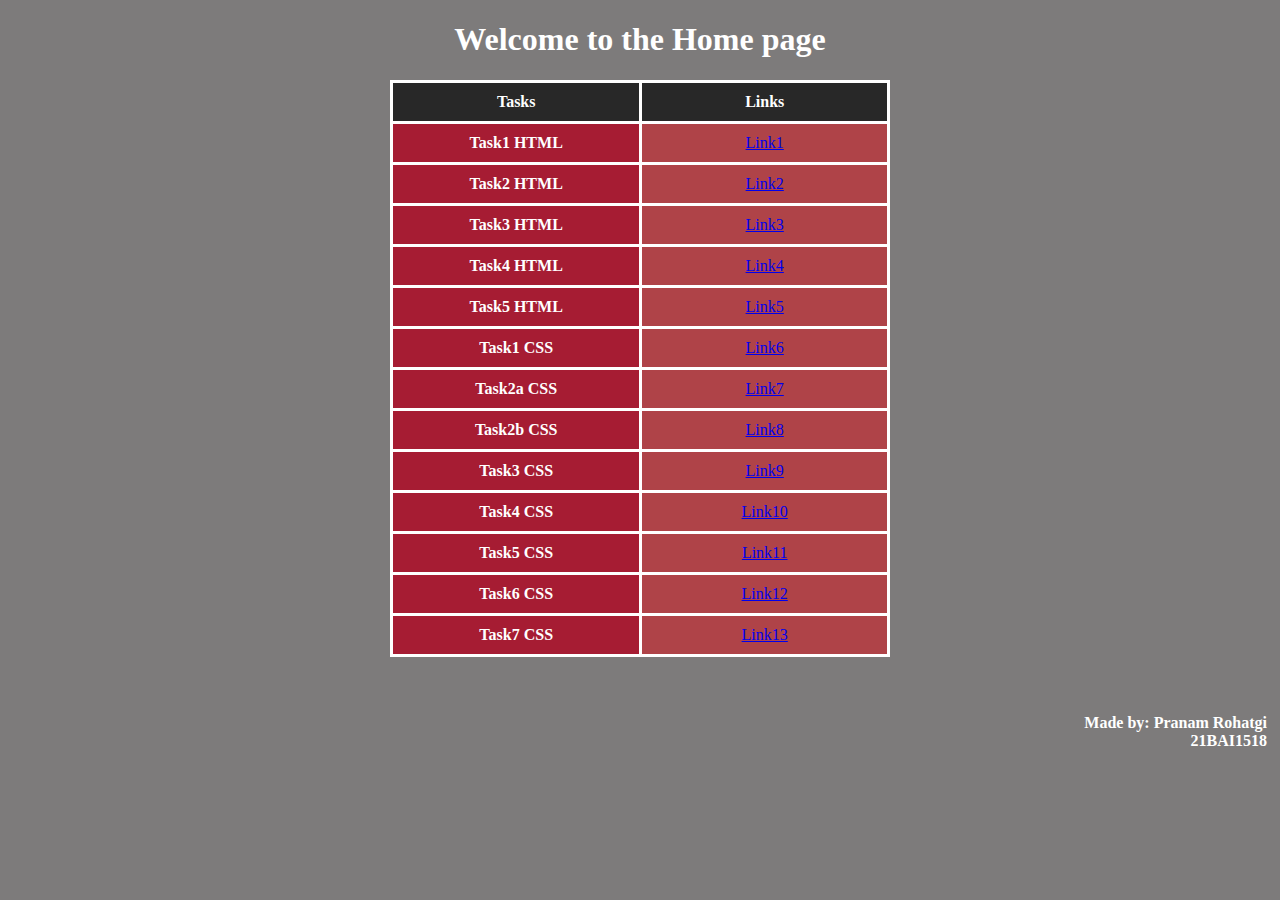
<file: index.html>
<!DOCTYPE html>
<html>
    <head>
        
        <style>
            body{
                background-color: rgb(125, 123, 123);
                color: white !important;
            }
            th{
                padding-right: 25px;
            }
            table, th, td{
                border: 3px solid white;
                border-collapse: collapse;
                padding: 10px;
                margin: 5px;
                width: 500px;
                background-color: #A61C33;
            }
            td{
                text-align: center;
            }
            
            th:nth-child(even), td:nth-child(even){
                background-color: #AF4348;
            }
            
        </style>
    </head>

    <body>
        <center>
            <h1>Welcome to the Home page</h1>
            <table>
                <tr>
                    <th style="background-color: #282828;">Tasks</th>
                    <th style="background-color: #282828;">Links</th>
                </tr>

                <tr>
                    <th>Task1 HTML</th>
                    <td><a href="task1.html">Link1</a></td>
                </tr>

                <tr>
                    <th>Task2 HTML</th>
                    <td><a href="task02.html">Link2</a></td>
                </tr>

                <tr>
                    <th>Task3 HTML</th>
                    <td><a href="task3.html">Link3</a></td>
                </tr>

                <tr>
                    <th>Task4 HTML</th>
                    <td><a href="task4.html">Link4</a></td>
                </tr>

                <tr>
                    <th>Task5 HTML</th>
                    <td><a href="task5.html">Link5</a></td>
                </tr>

                <tr>
                    <th>Task1 CSS</th>
                    <td><a href="task6.html">Link6</a></td>
                </tr>

                <tr>
                    <th>Task2a CSS</th>
                    <td><a href="task2/vertical nav bar/main.html">Link7</a></td>
                </tr>

                <tr>
                    <th>Task2b CSS</th>
                    <td><a href="task2/horizontal navigation bar/main.html">Link8</a></td>
                </tr>

                <tr>
                    <th>Task3 CSS</th>
                    <td><a href="task2/styling table/main.html">Link9</a></td>
                </tr>

                <tr>
                    <th>Task4 CSS</th>
                    <td><a href="task2/side nav/main.html">Link10</a></td>
                </tr>

                <tr>
                    <th>Task5 CSS</th>
                    <td><a href="task2/first styled/main.html">Link11</a></td>
                </tr>

                <tr>
                    <th>Task6 CSS</th>
                    <td><a href="task2/user%20login/main.html">Link12</a></td>
                </tr>

                <tr>
                    <th>Task7 CSS</th>
                    <td><a href="task2/form%20fill/main.html">Link13</a></td>
                </tr>

            </table>
        </center>
        <br/>
        <br/>
        <p style="text-align: right; padding-right: 5px;"><b>Made by: Pranam Rohatgi <br/> 21BAI1518</b>
                    
        </p>
    </body>
</html>
</file>
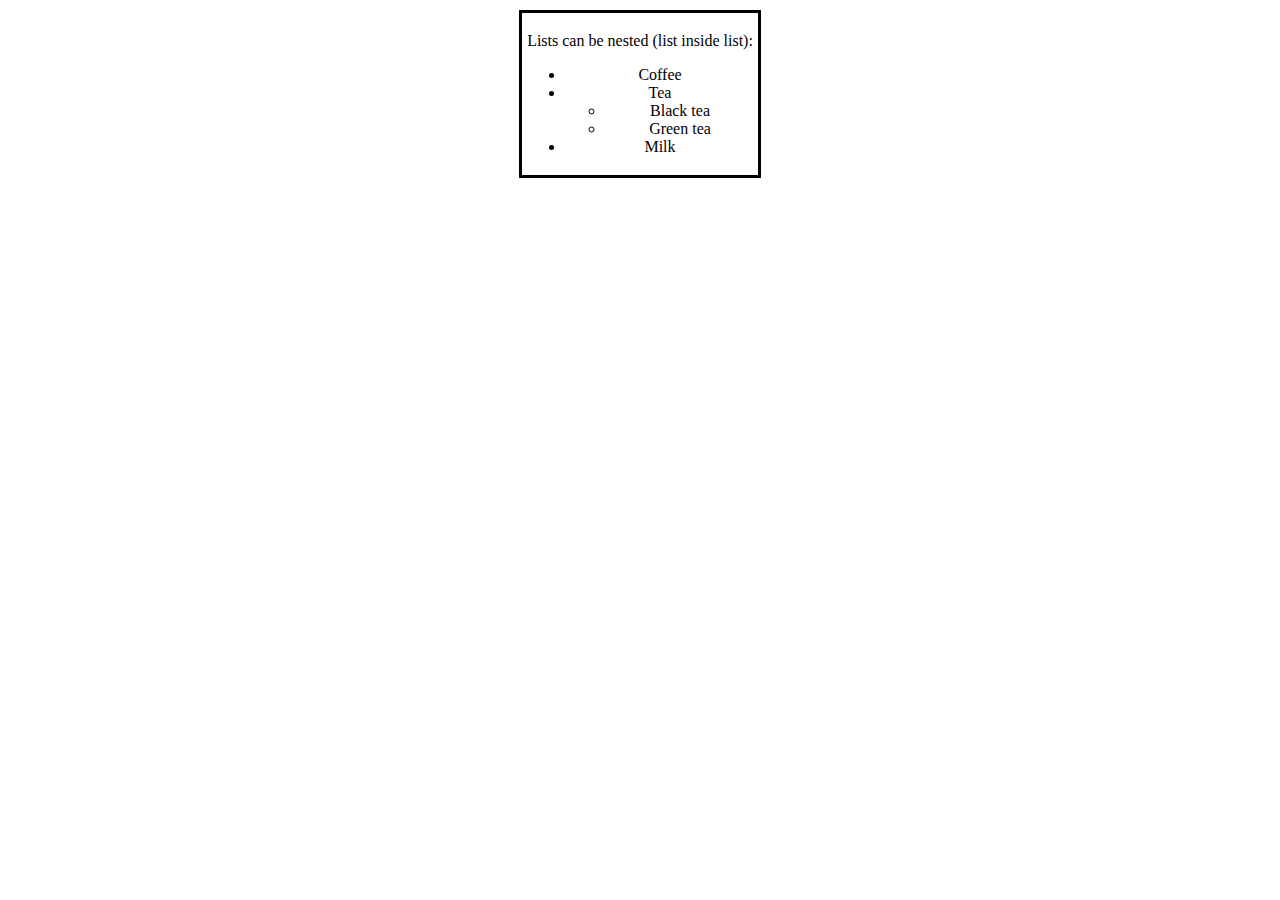
<file: task02.html>
<!DOCTYPE html>
<html>
    <head>
        <style>
        #box{
            width: 230px;
            padding: 3px;
            margin: 10px;
            border: solid;
        }
        </style>
    </head>
    <body>
        <center>
        <div id="box">
            <p>Lists can be nested (list inside list):</p>
        
            <ul>
                <li>Coffee</li>
                <li>Tea
                <ul>
                    <li>Black tea</li>
                    <li>Green tea</li>
                </ul>
                </li>
                <li>Milk</li>
            </ul>
        </div>
        </center>
    

    </body>
</html>
</file>
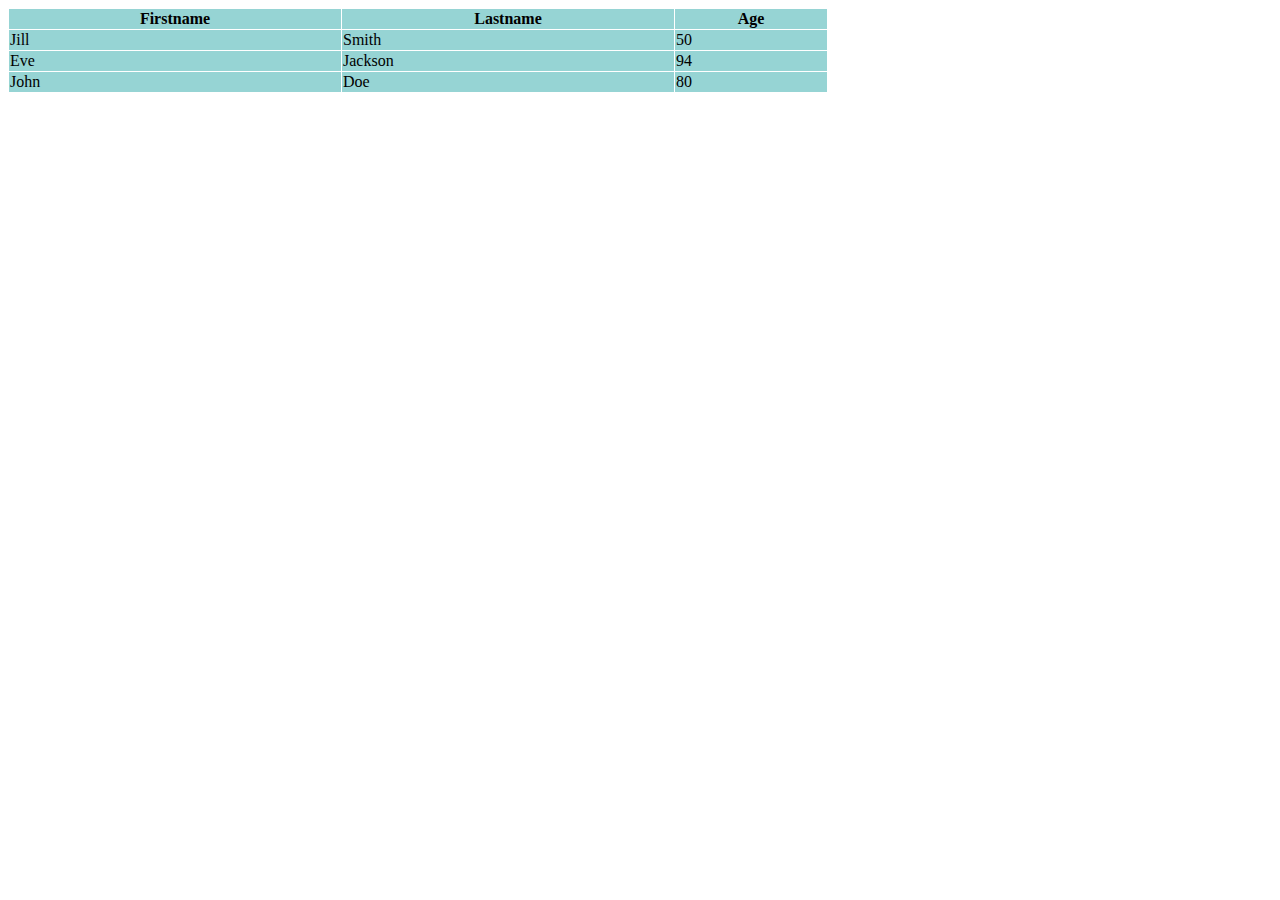
<file: task1.html>
<!DOCTYPE html>
<html>
    <head>
        <style>
            table, th, td {
                border: 1px solid white;
                border-collapse: collapse;
            }
            th, td {
                background-color: #96D4D4;
            }
        </style>
    </head>

    <body>
        <table>
            <tr>
                <th style="width: 330px;">Firstname</th>
                <th style="width: 330px;">Lastname</th>
                <th style="width: 150px;">Age</th>
            </tr>
            <tr>
                <td>Jill</td>
                <td>Smith</td>
                <td>50</td>
            </tr>
            <tr>
                <td>Eve</td>
                <td>Jackson</td>
                <td>94</td>
            </tr>
            <tr>
                <td>John</td>
                <td>Doe</td>
                <td>80</td>
            </tr>
        </table>

    </body>
</html>
</file>
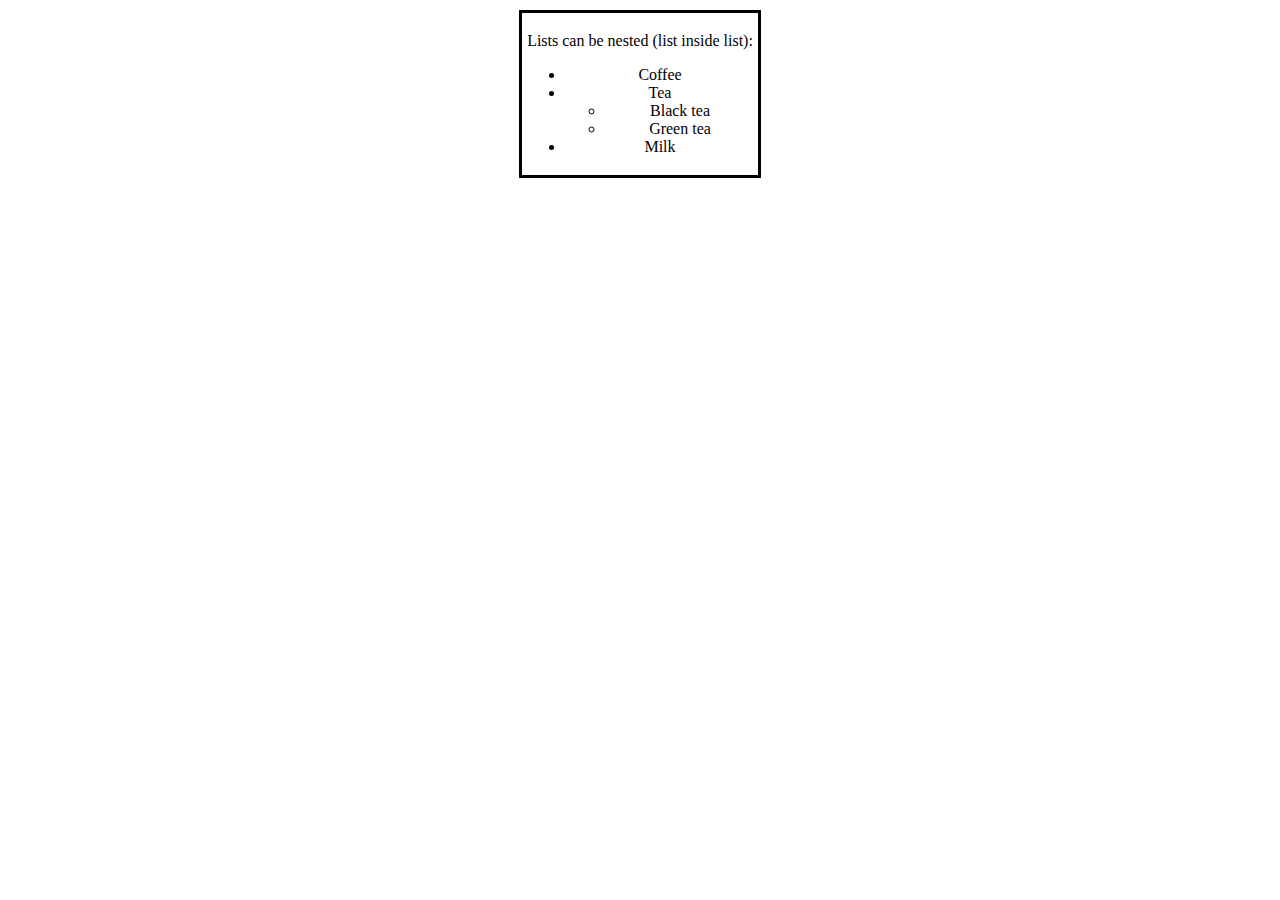
<file: task2.html>
<!DOCTYPE html>
<html>
    <head>
        <style>
        #box{
            width: 230px;
            padding: 3px;
            margin: 10px;
            border: solid;
        }
        </style>
    </head>
    <body>
        <center>
        <div id="box">
            <p>Lists can be nested (list inside list):</p>
        
            <ul>
                <li>Coffee</li>
                <li>Tea
                <ul>
                    <li>Black tea</li>
                    <li>Green tea</li>
                </ul>
                </li>
                <li>Milk</li>
            </ul>
        </div>
        </center>
    

    </body>
</html>
</file>
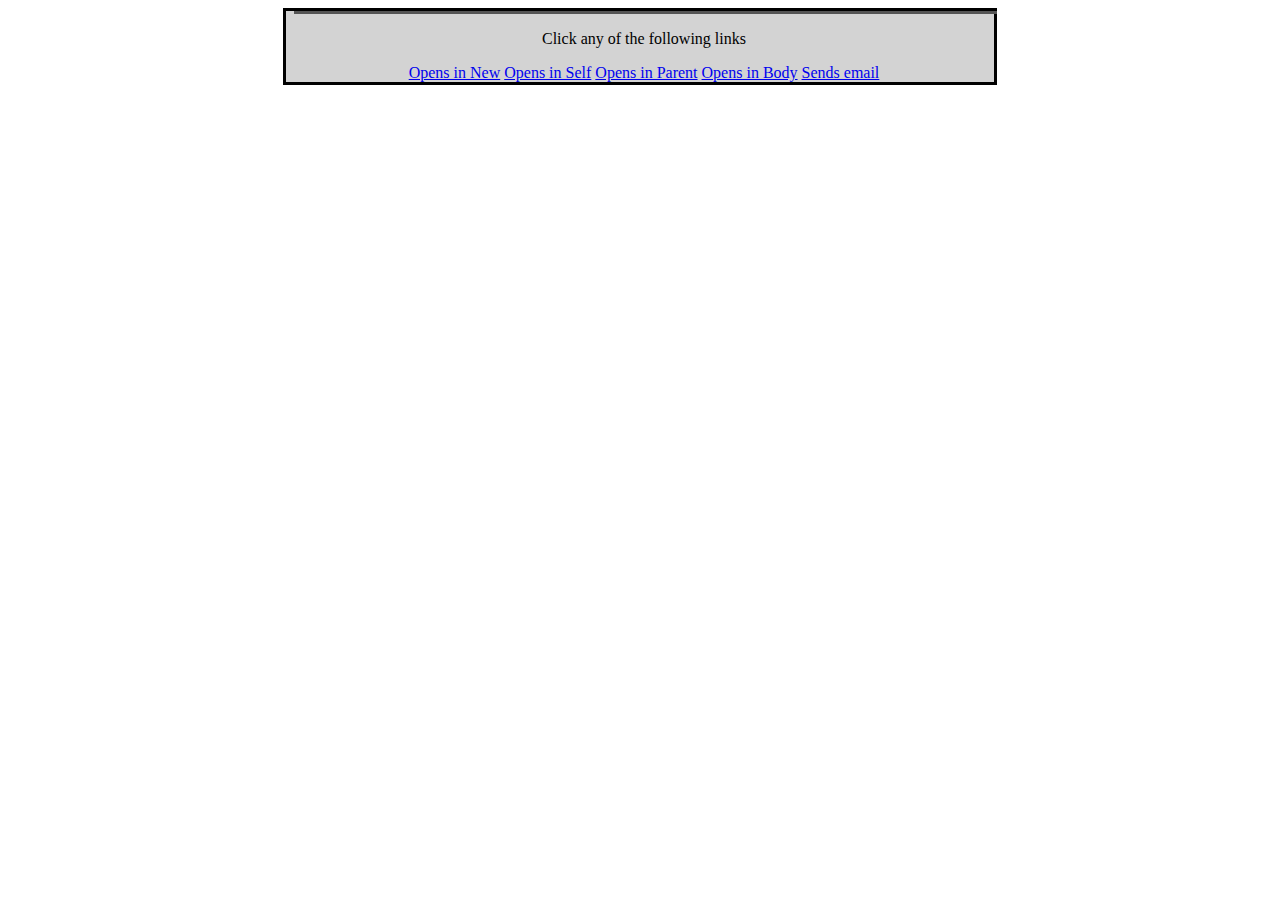
<file: task3.html>
<!DOCTYPE html>
<html>
    <head>
        <style>
            #box{
                border: inset;
                border-top: 10px;
                border-left: 0px;
                width: 700px;
                border-color: black;
            }
            #re{
                border: solid;
                padding-left: 8px;
                width: 700px;
                background-color: lightgray;
            }
        </style>
    </head>
    <body> 
        <center> 
            <div id="re">
                <div class="background-color: gray" id="box" background-color="lightgray"></div>
                    <p> Click any of the following links</p>

                    <a href="#" target="_blank">Opens in New</a>
                    <a href="#" target="_self">Opens in Self</a>
                    <a href="#" target="_parent">Opens in Parent</a>
                    <a href="#" target="_top">Opens in Body</a>
                    <a href="mailto:someone@example.com">Sends email</a>
                </div>
            </div> 
        </center>
    </body>
</html>
</file>
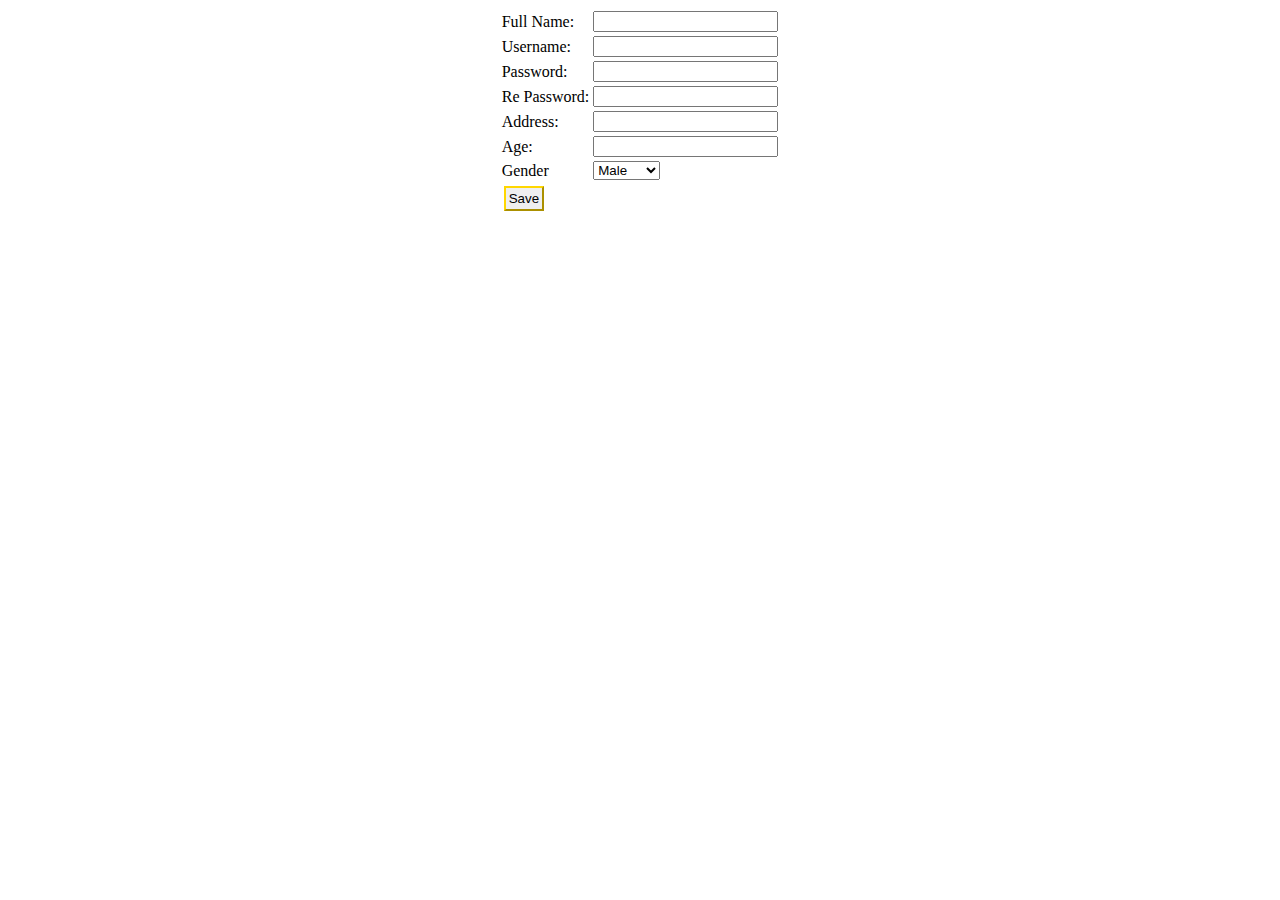
<file: task4.html>
<!DOCTYPE html>
<html>
    <head>
        <style>
            .btn{
                border-color: gold;
                margin: 2px;
                padding: 3px;
            }
        </style>
    </head>

    <body>
        <center>
            <form class="form  mx-auto" style="max-width: 35%; border-radius: 15px;">
                <table>
                    <tr>
                        <td><label class="form-label me-5">Full Name:</label></td>
                        <td><input class="form-control rounded" type="text" required/></td>
                    </tr>

                    <tr>
                        <td><label class="form-label me-5">Username:</label></td>
                        <td><input class="form-control rounded" type="text" required/></td>
                    </tr>

                    <tr>
                        <td><label class="form-label me-5">Password:</label></td>
                        <td><input class="form-control rounded" type="password" required/></td>
                    </tr>

                    <tr>
                        <td><label class="form-label me-5">Re Password:</label></td>
                        <td><input class="form-control rounded" type="password" required/></td>
                    </tr>

                    <tr>
                        <td><label class="form-label me-5">Address:</label></td>
                        <td><input class="form-control rounded" type="text" required/></td>
                    </tr>
                    
                    <tr>
                        <td><label class="form-label me-5">Age:</label></td>
                        <td><input class="form-control rounded" type="number" required></td>
                    </tr>

                    <tr>
                        <td><label class="form-label me-5">Gender</label></td>
                        <td>
                            <select class="form-select">
                                <option>Male</option>
                                <option>Female</option>
                                <option>Other</option>
                            </select>
                        </td>
                    </tr>

                    <div id="tt">
                        <tr>
                        <td colspan="2" class="text-center">
                            <button id="bt" class="btn btn-primary" type="submit">Save</button>
                        </td>
                        </tr>
                    </div>
                    
                </table>
            </form>   
        </center>
    </body>
</html>
</file>
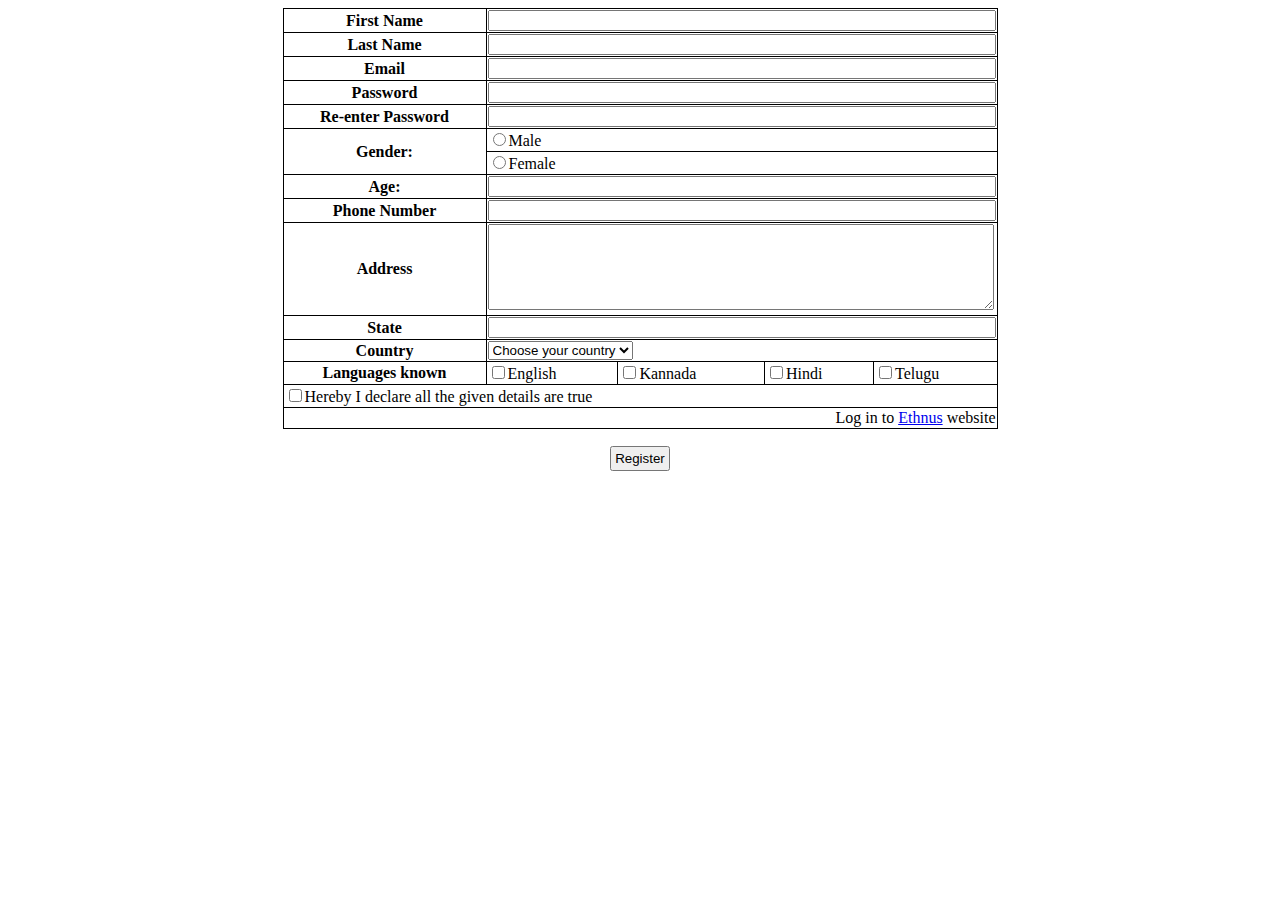
<file: task5.html>
<!DOCTYPE html>
<html>
    <head>
        <style>
            .btn{
                margin: 2px;
                padding: 3px;
            }
            table, th, td{
                border: 1px solid black;
                border-collapse: collapse;
            }
            table{
                margin-bottom: 15px;
            }
            td{
                margin-left: 1px;
            }
            th{
                width: 200px;
            }
            input[type="text"],
            input[type="number"],
            input[type="email"],
            input[type="password"],
            input[type="tel"],
            textarea{
                width: 500px;
            }
            
        </style>
    </head>

    <body>
        <center>
            <form class="form">
                <table>
                    <tr>
                        <th><label class="form-label me-5">First Name</label></th>
                        <td colspan="4"><input class="form-control rounded" type="text" required/></td>
                    </tr>

                    <tr>
                        <th><label class="form-label me-5">Last Name</label></th>
                        <td colspan="4"><input class="form-control rounded" type="text" required/></td>
                    </tr>

                    <tr>
                        <th><label class="form-label me-5">Email</label></th>
                        <td colspan="4"><input class="form-control rounded" type="email" required/></td>
                    </tr>

                    <tr>
                        <th><label class="form-label me-5">Password</label></th>
                        <td colspan="4"><input class="form-control rounded" type="password" required/></td>
                    </tr>

                    <tr>
                        <th><label class="form-label me-5">Re-enter Password</label></th>
                        <td colspan="4"><input class="form-control rounded" type="password" required/></td>
                    </tr>

                    <tr>
                        <th rowspan="3"><label for="password">Gender:</label></th>
                        <tr>
                            <td colspan="4"><input type="radio" id="gender">Male</td>
                        </tr>
                        <tr>
                            <td colspan="4"><input type="radio" id="gender">Female</td>
                        </tr>
                    </tr>

                     <tr>
                        <th><label class="form-label me-5">Age:</label></th>
                        <td colspan="4"><input class="form-control rounded" type="number" required></td>
                    </tr>

                    <tr>
                        <th><label class="form-label me-5">Phone Number</label></th>
                        <td colspan="4"><input class="form-control rounded" type="number" required></td>
                    </tr>

                    <tr>
                        <th><label class="form-label me-5">Address</label></th>
                        <td colspan="4"><textarea class="form-control rounded" type="text" style="height: 80px;" required></textarea></td>
                    </tr>
                    
                    <tr>
                        <th><label class="form-label me-5">State</label></th>
                        <td colspan="4"><input class="form-control rounded" type="text" required/></td>
                    </tr>

                    <tr>
                        <th><label class="form-label me-5">Country</label></th>
                        <td colspan="4">
                            <select class="form-select">
                                <option>Choose your country</option>
                                <option>India</option>
                                <option>France</option>
                                <option>Germany</option>
                                <option>Japan</option>
                                <option>United Kingdom</option>
                                <option>Spain</option>
                                <option>USA</option>
                                <option>Argentina</option>
                                <option>Mexico</option>
                                <option>Russia</option>
                                <option>Australia</option>
                                <option>Greece</option>
                            </select>
                        </td>    
                    </tr>

                    <tr>
                        <th><label for="lang">Languages known</label></th>
                        <td><input type="checkbox" id="lang">English</td>
                        <td><input type="checkbox" id="lang">Kannada</td>
                        <td><input type="checkbox" id="lang">Hindi</td>
                        <td><input type="checkbox" id="lang">Telugu</td>
                    </tr>
        
                    <tr>
                        <td colspan="5"><input type="checkbox" id="lang">Hereby I declare all the given details are true</td>
                    </tr> 
                    <tr>

                    </tr>

                    <tr>
                        <td align="right" colspan="5">Log in to <a href="#" >Ethnus</a> website </td>
                    </tr> 
                    
                </table>
            </form> 
            <button id="bt" class="btn btn-primary" type="submit">Register</button>
  
        </center>
    </body>
</html>
</file>
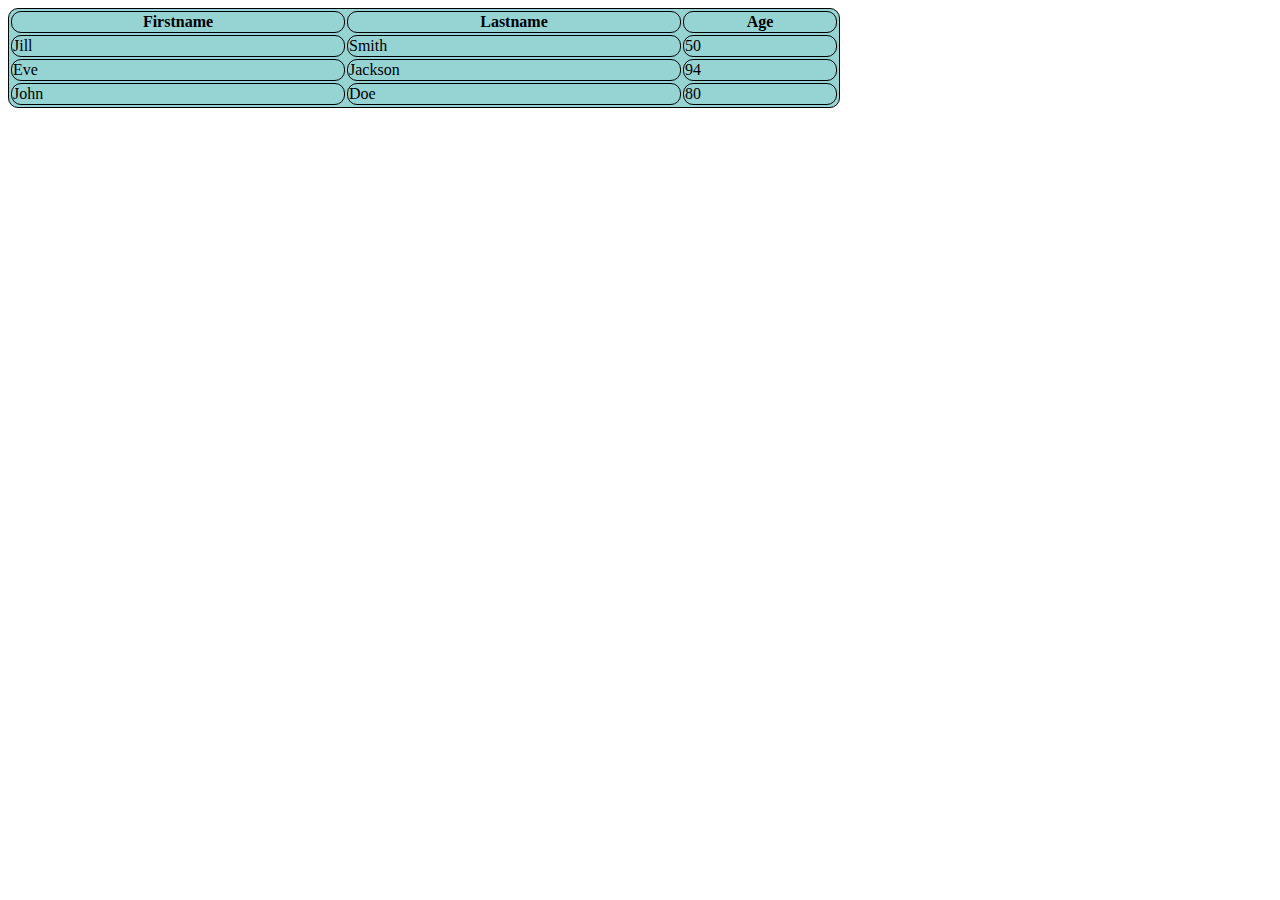
<file: task6.html>
<!DOCTYPE html>
<html>
    <head>
        <style>
            table, th, td {
                border: 1px solid black;
                border-radius: 10px;
            }
            table{
                background-color: #96D4D4;
            }
        </style>
    </head>

    <body>
        <table>
            <tr>
                <th style="width: 330px;">Firstname</th>
                <th style="width: 330px;">Lastname</th>
                <th style="width: 150px;">Age</th>
            </tr>
            <tr>
                <td>Jill</td>
                <td>Smith</td>
                <td>50</td>
            </tr>
            <tr>
                <td>Eve</td>
                <td>Jackson</td>
                <td>94</td>
            </tr>
            <tr>
                <td>John</td>
                <td>Doe</td>
                <td>80</td>
            </tr>
        </table>

    </body>
</html>
</file>
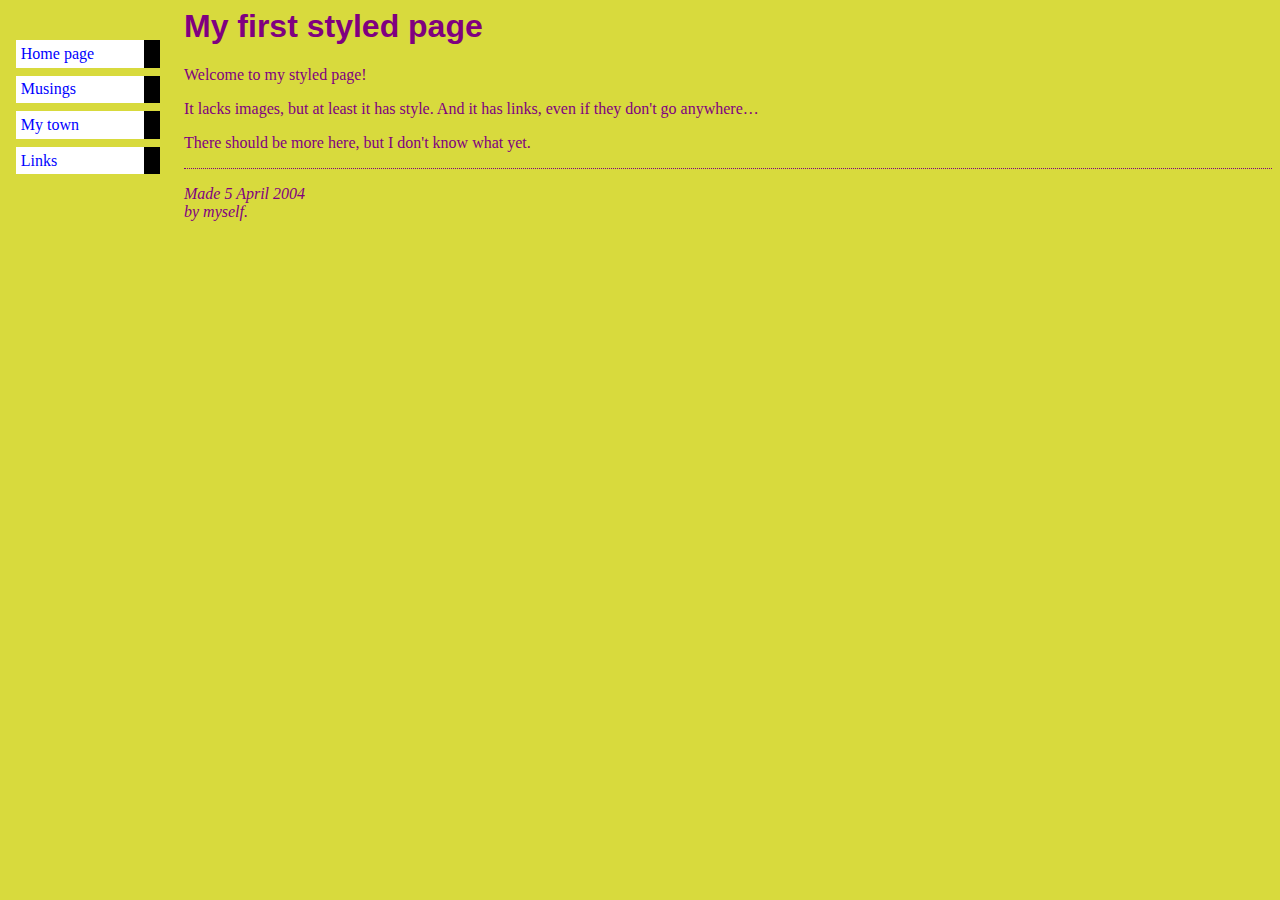
<file: task2/first styled/main.html>
<html>
<head>
  <title>My first styled page</title>
  <link rel="stylesheet" href="style.css">
</head>
<body>
    
<ul class="navbar">
    <li><a href="index.html">Home page</a>
    <li><a href="musings.html">Musings</a>
    <li><a href="town.html">My town</a>
    <li><a href="links.html">Links</a>
  </ul>
  

  <h1>My first styled page</h1>
  
  <p>Welcome to my styled page!
  
  <p>It lacks images, but at least it has style.
  And it has links, even if they don't go
  anywhere&hellip;
  
  <p>There should be more here, but I don't know
  what yet.
  

  <address>Made 5 April 2004<br>
    by myself.</address>
</body>
</html>
</file>
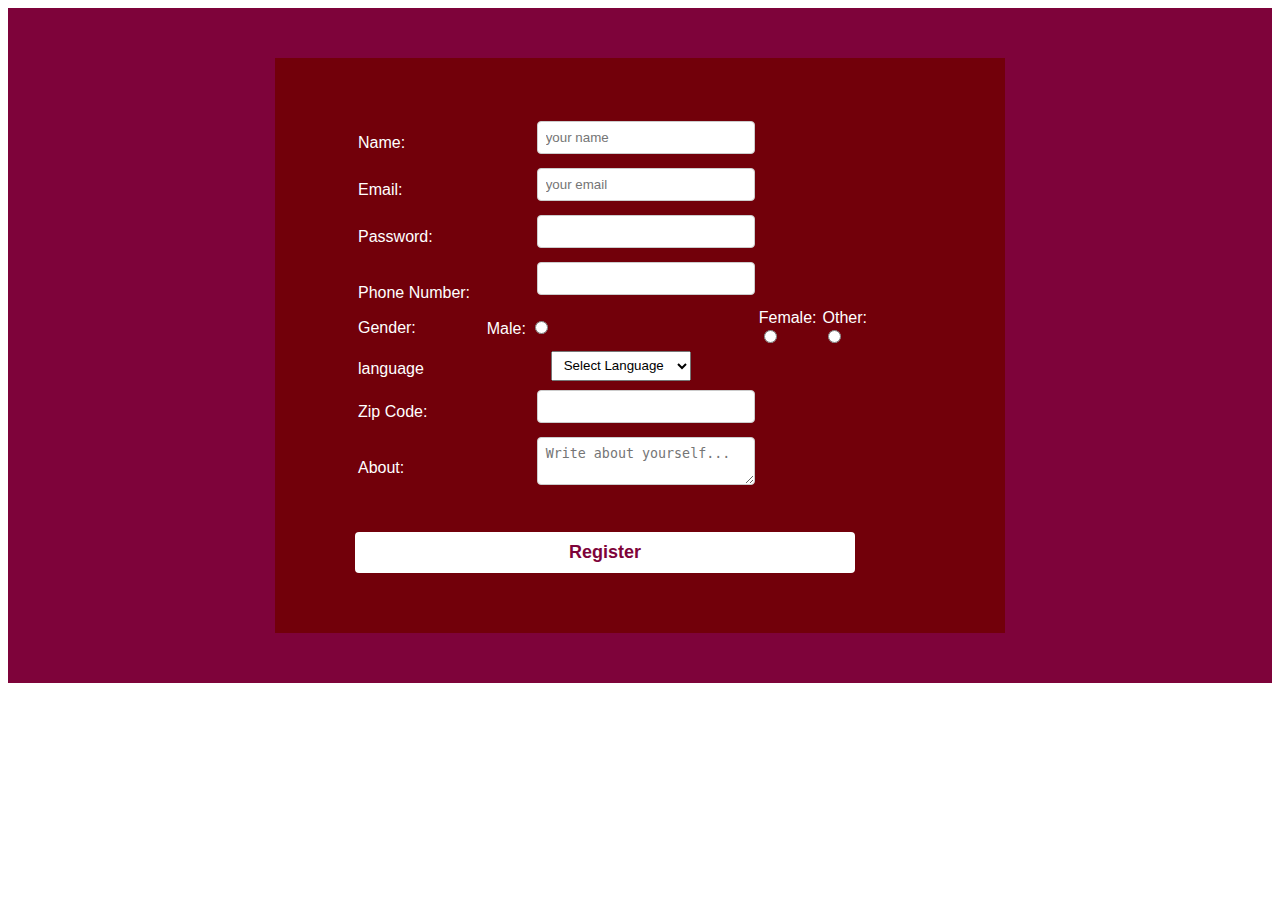
<file: task2/form fill/main.html>
<!DOCTYPE html>
<html lang="en">
<head>
    <meta charset="UTF-8">
    <meta name="viewport" content="width=device-width, initial-scale=1.0">
    <link rel="stylesheet" href="style.css">
    <title>Registration Form</title>
</head>
<body>
    <div id="he">
    <div class="container">
        <table>
        <form>
            
            <tr>
                <div class="form-group">
                    <td><label id="yy" for="name">Name:</label></td>
                    <td><input type="text" id="name" name="name" placeholder="your name" required></td>
                </div>
            </tr>

            <tr>
                <div class="form-group">
                    <td><label id="yy" for="email">Email:</label></td>
                    <td><input type="email" id="email" name="email" placeholder="your email" required></td>
                </div>
            </tr>

            <tr>
                <div class="form-group">
                    <td><label id="yy" for="password">Password:</label></td>
                    <td><input type="password" id="password" name="password" required></td>
                </div>
            </tr>

            <tr>
                <div class="form-group">
                    <td><label id="yy" for="phone" style="position:absolute;">Phone Number:</label></td>
                    <td><input type="tel" id="phone" name="phone" required></td>
                </div>
            </tr>

            <tr>
                <div class="form-group" id="rty">
                    <td><label id="yy">Gender:</label></td>
                    <form style="margin-top: 10px;">
                        <td><label class="radio-inline">Male:
                          <input type="radio" name="optradio" >
                        </label></td>
                        <td><label class="radio-inline" style="text-align: left;">Female:
                          <input type="radio" name="optradio">
                        </label></td>
                        <td><label class="radio-inline" style="margin-left: 2px;">Other:
                          <input type="radio" name="optradio">
                        </label></td>
                    </form>
                </div>
            </tr>

            <tr>
                <div class="form-group">
                <td><label id="yy" class="form-label me-5">language</label></td>
                <td>
                    <center>
                    <select class="form-select" id="hit" data-type="horizontal">
                        <option>Select Language</option>
                        <option>English</option>
                        <option>Hindi</option>
                        <option>French</option>
                        <option>Spanish</option>
                        <option>German</option>
                        <option>Japanese</option>
                    </select>
                </center>
                </td>
                </div>
            </tr>

            <tr>
                <div class="form-group">
                    <td><label id="yy" for="zipcode">Zip Code:</label></td>
                    <td><input type="text" id="zipcode" name="zipcode" required></td>
                </div>
            </tr>

            <tr>
                <div class="form-group">
                    <td><label id="yy" for="about">About:</label></td>
                    <td><textarea id="about" name="about" placeholder="Write about yourself..."></textarea></td>
                </div>
            </tr>
 
        </form>
        
    </table>
    
    <center>
        <div id="ht" class="form-group">
            <td><input type="submit" value="Register" style="font-weight: bold; font-size: large;"></td>
        </div>
    </center>
    </div>
    </div>
</body>
</html>
</file>
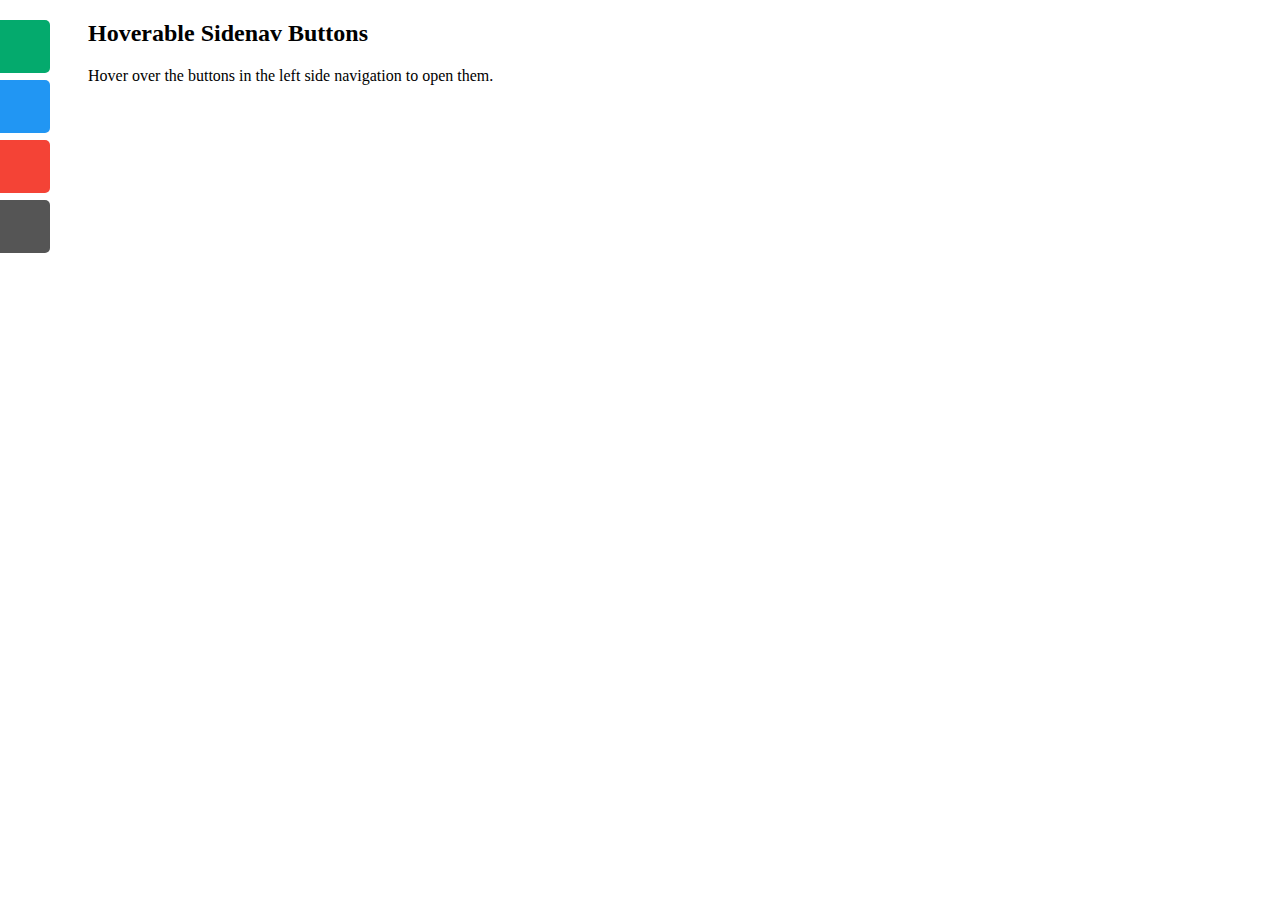
<file: task2/side nav/main.html>
<!DOCTYPE html>
<html>
<head>
    <link rel="stylesheet" href="style.css">
    <meta name="viewport" content="width=device-width, initial-scale=1">
</head>
<body>

<div id="sidenav" class="sidenav">
  <a href="#" id="about">About</a>
  <a href="#" id="blog">Blog</a>
  <a href="#" id="projects">Projects</a>
  <a href="#" id="contact">Contact</a>
</div>

<div style="margin-left:80px;">
  <h2>Hoverable Sidenav Buttons</h2>
  <p>Hover over the buttons in the left side navigation to open them.</p>
</div>
   
</body>
</html>
</file>
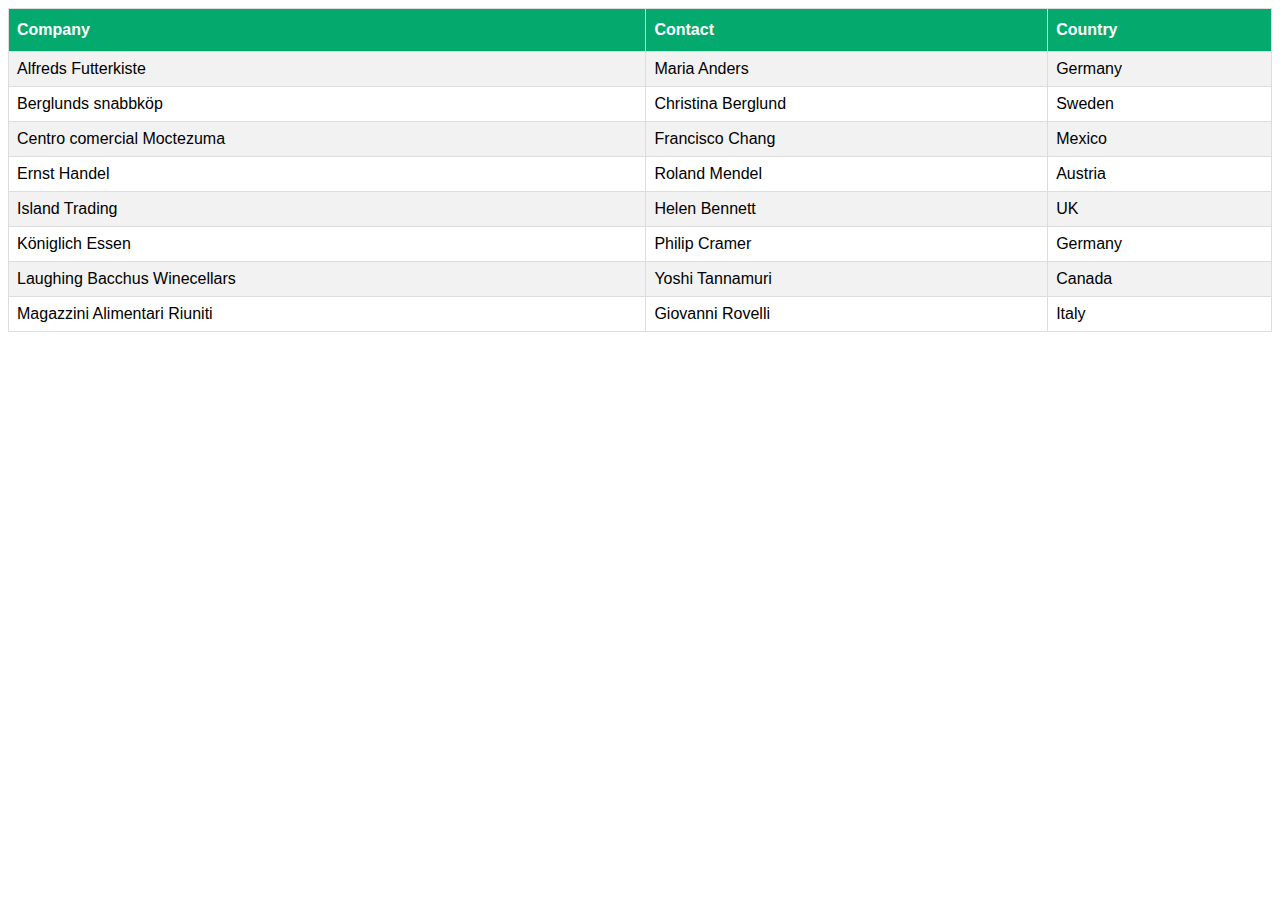
<file: task2/styling table/main.html>
<!DOCTYPE html>
<html>
<head>
    <link rel="stylesheet" href="style.css">
</head>
<body>


<table id="customers">
  <tr>
    <th>Company</th>
    <th>Contact</th>
    <th>Country</th>
  </tr>
  <tr>
    <td>Alfreds Futterkiste</td>
    <td>Maria Anders</td>
    <td>Germany</td>
  </tr>
  <tr>
    <td>Berglunds snabbköp</td>
    <td>Christina Berglund</td>
    <td>Sweden</td>
  </tr>
  <tr>
    <td>Centro comercial Moctezuma</td>
    <td>Francisco Chang</td>
    <td>Mexico</td>
  </tr>
  <tr>
    <td>Ernst Handel</td>
    <td>Roland Mendel</td>
    <td>Austria</td>
  </tr>
  <tr>
    <td>Island Trading</td>
    <td>Helen Bennett</td>
    <td>UK</td>
  </tr>
  <tr>
    <td>Königlich Essen</td>
    <td>Philip Cramer</td>
    <td>Germany</td>
  </tr>
  <tr>
    <td>Laughing Bacchus Winecellars</td>
    <td>Yoshi Tannamuri</td>
    <td>Canada</td>
  </tr>
  <tr>
    <td>Magazzini Alimentari Riuniti</td>
    <td>Giovanni Rovelli</td>
    <td>Italy</td>
  </tr>

</table>

</body>
</html>
</file>
<file: task2/first styled/style.css>
body {
    padding-left: 11em;
    font-family: Georgia, "Times New Roman",
          Times, serif;
    color: purple;
    background-color: #d8da3d }
  ul.navbar {
    list-style-type: none;
    padding: 0;
    margin: 0;
    position: absolute;
    top: 2em;
    left: 1em;
    width: 9em }
  h1 {
    font-family: Helvetica, Geneva, Arial,
          SunSans-Regular, sans-serif }
  ul.navbar li {
    background: white;
    margin: 0.5em 0;
    padding: 0.3em;
    border-right: 1em solid black }
  ul.navbar a {
    text-decoration: none }
  a:link {
    color: blue }
  a:visited {
    color: purple }
  address {
    margin-top: 1em;
    padding-top: 1em;
    border-top: thin dotted }
</file>
<file: task2/form fill/style.css>
body {
    font-family: Arial, sans-serif;
}

.container {
    width: 500px; /* Increase the width of the container */
    margin: 0 auto;
    background-color: rgba(112, 0, 0, 0.822);
    padding: 50px;
    padding-left: 80px;
    padding-right: 150px;
}

.form-group {
    margin-bottom: 10px;
}

label {
    display: block;
    color: white;
}

input[type="text"],
input[type="email"],
input[type="password"],
input[type="tel"],
input[type="text"],
textarea {
    width: 200px;
    padding: 8px;
    border: 1px solid #ccc;
    border-radius: 4px;
    align-content: start;
    margin-bottom: 10px;
    margin-left: 50px;
}

input[type="radio"] {
    margin-right: 2px;
    color: white;
}

input[type="submit"] {
    background-color: white;
    color: rgb(126, 3, 58);
    border: none;
    padding: 10px 20px;
    border-radius: 4px;
    cursor: pointer;
    width: 500px;
    margin-top: 30px;
}

input[type="submit"]:hover {
    background-color: #555;
    color: white !important;
}

#he{
    background-color: rgb(126, 3, 58);
    padding-top: 50px;
    padding-bottom: 50px;
}

#hit{
    padding-bottom: 2px;
    margin-bottom: 5px;
    width: 140px;
    padding-left: 8px;
    height: 30px;
}

#yy{
    margin-right: 50px;
    text-align: left;
}

#rty{
text-align: left;}
</file>
<file: task2/side nav/style.css>
#sidenav a {
    position: absolute;
    left: -80px;
    transition: 0.3s;
    padding: 15px;
    width: 100px;
    text-decoration: none;
    font-size: 20px;
    color: white;
    border-radius: 0 5px 5px 0;
  }
  
  #sidenav a:hover {
    left: 0;
  }
  
  #about {
    top: 20px;
    background-color: #04AA6D;
  }
  
  #blog {
    top: 80px;
    background-color: #2196F3;
  }
  
  #projects {
    top: 140px;
    background-color: #f44336;
  }
  
  #contact {
    top: 200px;
    background-color: #555
  }
</file>
<file: task2/styling table/style.css>
#customers {
    font-family: Arial, Helvetica, sans-serif;
    border-collapse: collapse;
    width: 100%;
  }
  
  #customers td, #customers th {
    border: 1px solid #ddd;
    padding: 8px;
  }
  
  #customers tr:nth-child(even){background-color: #f2f2f2;}
  
  #customers tr:hover {background-color: #ddd;}
  
  #customers th {
    padding-top: 12px;
    padding-bottom: 12px;
    text-align: left;
    background-color: #04AA6D;
    color: white;
  }
</file>
